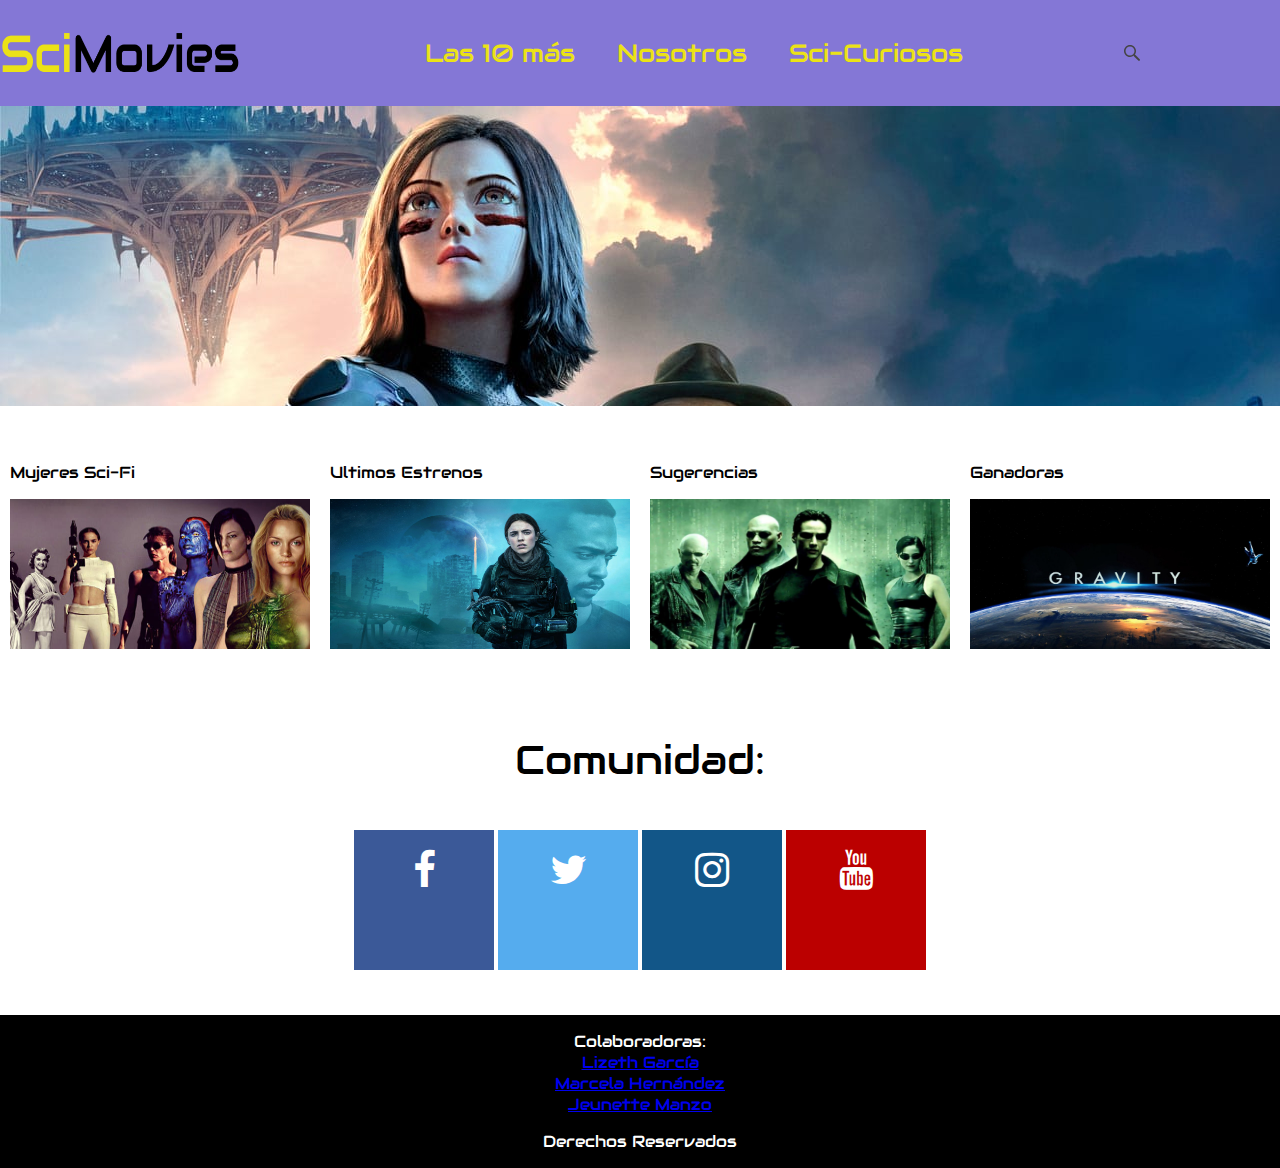
<file: src/index.html>
<!DOCTYPE html>
<html lang="en" dir="ltr">
  <head>
    <meta charset="utf-8">
    <title>SciMovies</title>
    <link rel="stylesheet" href="style.css">
    <meta name="viewport" content="width=device-width, initial-scale=1.0">
    <link href="https://fonts.googleapis.com/css?family=Audiowide" rel="stylesheet">
    <link rel="stylesheet" href="https://cdnjs.cloudflare.com/ajax/libs/font-awesome/4.7.0/css/font-awesome.min.css">
  </head>
  <body>
    <div class="main flex-container">

      <nav class="content nav-container">
        <a href="#"><img class="content flex-item item-logo" src="img/logo2.png"></a>
        <ul class="content flex-item ul-container">
          <li class="content flex-item item-header"><a class="link-header" href="top-ten.html">Las 10 más</a></li>
          <li class="content flex-item item-header"><a class="link-header" href="about.html">Nosotros</a></li>
          <li class="content flex-item item-header"><a class="link-header" href="curious.html">Sci-Curiosos</a></li>
        </ul>
        <a><img class="content flex-item item-search" id="search" src="img/buscar.svg" alt=""></a>
        <div class="search-container">
          <input id="search-input" type="search" name="" value="" placeholder="Search movie only by Title">
          <a><img class="content flex-item item-search" id="exit" src="img/exit.svg" width="25px" height="25px" ></a>
        </div>
      </nav>



    <div class="content slider" id="element"></div>

    <div class="content image-container">
      <div class="">
        <p>Mujeres Sci-Fi</p>
        <a href="lists.html"><img class="content item-image" src="img/mujeres-scifi.jpg"></a>
      </div>
      <div class="">
        <p>Ultimos Estrenos</p>
        <a href="lists.html"><img class="content item-image" src="img/ultimos-estrenos.jpg" alt=""></a>
      </div>
      <div class="">
        <p>Sugerencias</p>
        <a href="lists.html"><img class="content item-image" src="img/sugerencias.jpg" alt=""></a>
      </div>
      <div class="">
        <p>Ganadoras</p>
        <a href="lists.html"><img class="content item-image" src="img/ganadoras.jpg" alt=""></a>
      </div>
    </div>

    <div class="content socials-container">
      <p class="content socials-items">Comunidad:</p>
      <div class="content socials-items" id="socials">
        <a href="#" class="fa fa-facebook"></a>
        <a href="#" class="fa fa-twitter"></a>
        <a href="#" class="fa fa-instagram"></a>
        <a href="#" class="fa fa-youtube"></a>
      </div>
    </div>

    <footer class="content footer-container">
      <ul class=" content ul-footer-container">
        <p class="content item-footer">Colaboradoras:</p>
        <li class="content item-footer"><a href="#" target="_blank">Lizeth García</a></li>
        <li class="content item-footer"><a href="#" target="_blank">Marcela Hernández</a></li>
        <li class="content item-footer"><a href="https://github.com/jeu-manzo" target="_blank">Jeunette Manzo</a></li>
      </ul>
      <p class="content item-footer p-footer">Derechos Reservados</p>

    </footer>

    </div>
    <script src="data.js"></script>
    <script src="lists.js"></script>
    <script src="main.js"></script>
  </body>
</html>
</file>
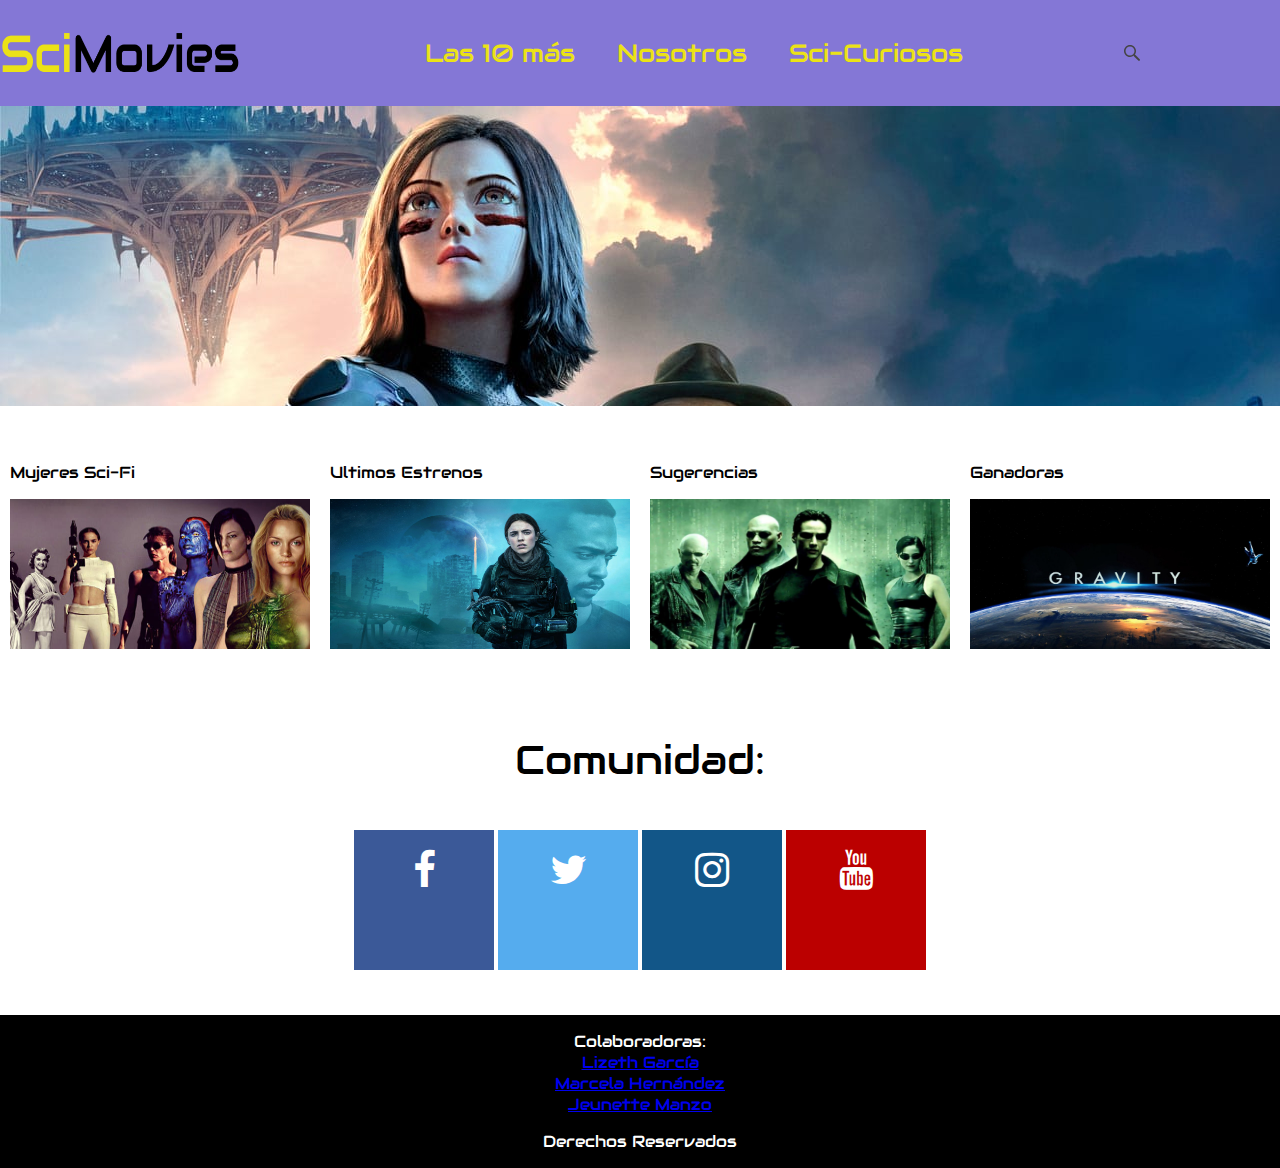
<file: src/html/index.html>
<!DOCTYPE html>
<html lang="en" dir="ltr">
  <head>
    <meta charset="utf-8">
    <title>SciMovies</title>
    <link rel="stylesheet" href="../style.css">
    <meta name="viewport" content="width=device-width, initial-scale=1.0">
    <link href="https://fonts.googleapis.com/css?family=Audiowide" rel="stylesheet">
    <link rel="stylesheet" href="https://cdnjs.cloudflare.com/ajax/libs/font-awesome/4.7.0/css/font-awesome.min.css">
  </head>
  <body>
    <div class="main flex-container">

      <nav class="content nav-container">
        <a href="#"><img class="content flex-item item-logo" src="../img/logo2.png"></a>
        <ul class="content flex-item ul-container">
          <li class="content flex-item item-header"><a class="link-header" href="top-ten.html">Las 10 más</a></li>
          <li class="content flex-item item-header"><a class="link-header" href="about.html">Nosotros</a></li>
          <li class="content flex-item item-header"><a class="link-header" href="curious.html">Sci-Curiosos</a></li>
        </ul>
        <a><img class="content flex-item item-search" id="search" src="../img/buscar.svg" alt=""></a>
        <div class="search-container">
          <input id="search-input" type="search" name="" value="" placeholder="Search movie only by Title">
          <a><img class="content flex-item item-search" id="exit" src="../img/exit.svg" width="25px" height="25px" ></a>
        </div>
      </nav>



    <div class="content slider" id="element"></div>

    <div class="content image-container">
      <div class="">
        <p>Mujeres Sci-Fi</p>
        <a href="lists.html"><img class="content item-image" src="../img/mujeres-scifi.jpg"></a>
      </div>
      <div class="">
        <p>Ultimos Estrenos</p>
        <a href="lists.html"><img class="content item-image" src="../img/ultimos-estrenos.jpg" alt=""></a>
      </div>
      <div class="">
        <p>Sugerencias</p>
        <a href="lists.html"><img class="content item-image" src="../img/sugerencias.jpg" alt=""></a>
      </div>
      <div class="">
        <p>Ganadoras</p>
        <a href="lists.html"><img class="content item-image" src="../img/ganadoras.jpg" alt=""></a>
      </div>
    </div>

    <div class="content socials-container">
      <p class="content socials-items">Comunidad:</p>
      <div class="content socials-items" id="socials">
        <a href="#" target="_blank" class="fa fa-facebook"></a>
        <a href="https://twitter.com/ScienceFiction?ref_src=twsrc%5Egoogle%7Ctwcamp%5Eserp%7Ctwgr%5Eauthor" target="_blank" class="fa fa-twitter"></a>
        <a href="https://www.instagram.com/syfy/?hl=en" target="_blank" class="fa fa-instagram"></a>
        <a href="https://www.youtube.com/channel/UC4PuJgfgLzQYYZKvil5mJWg" target="_blank" class="fa fa-youtube"></a>
      </div>
    </div>

    <footer class="content footer-container">
      <ul class=" content ul-footer-container">
        <p class="content item-footer">Colaboradoras:</p>
        <li class="content item-footer"><a href="https://github.com/March-Hdz-Carba" target="_blank">Lizeth García</a></li>
        <li class="content item-footer"><a href="https://github.com/LizGarciaC" target="_blank">Marcela Hernández</a></li>
        <li class="content item-footer"><a href="https://github.com/jeu-manzo" target="_blank">Jeunette Manzo</a></li>
      </ul>
      <p class="content item-footer p-footer">Derechos Reservados</p>

    </footer>

    </div>
    <script src="../data.js"></script>
    <script src="../lists.js"></script>
    <script src="../main.js"></script>
  </body>
</html>
</file>
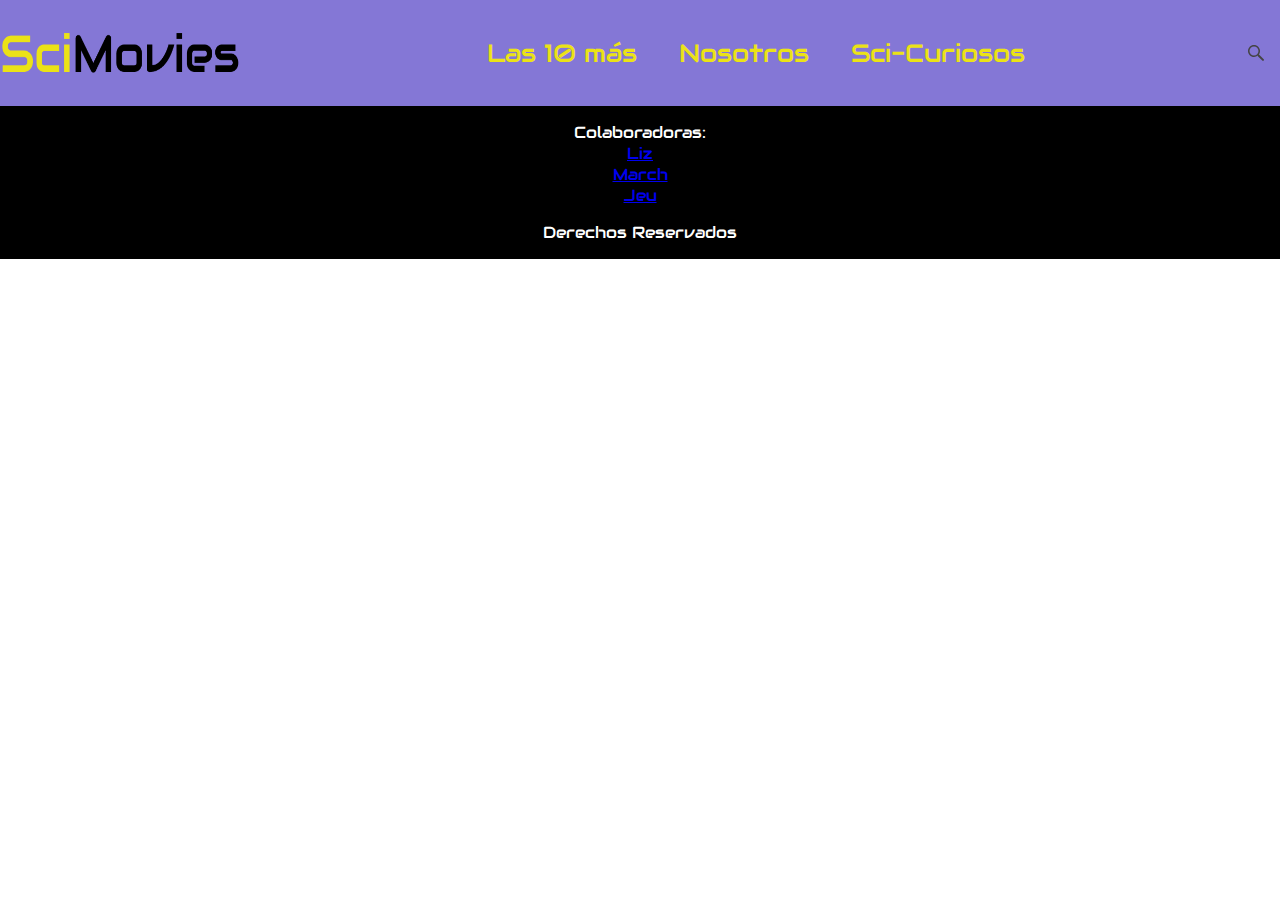
<file: src/about.html>
<!DOCTYPE html>
<html lang="en" dir="ltr">
  <head>
    <meta charset="utf-8">
    <title>About Us</title>
    <link rel="stylesheet" href="style.css">
    <meta name="viewport" content="width=device-width, initial-scale=1.0">
    <link href="https://fonts.googleapis.com/css?family=Audiowide" rel="stylesheet">
    <link rel="stylesheet" href="https://cdnjs.cloudflare.com/ajax/libs/font-awesome/4.7.0/css/font-awesome.min.css">
  </head>
  <body>
    <div class="main content flex-container">

      <nav class="content nav-container">
        <a href="index.html"><img class="content flex-item item-logo" src="img/logo2.png"></a>
        <ul class="content flex-item ul-container">
          <li class="content flex-item item-header"><a class="link-header" href="top-ten.html">Las 10 más</a></li>
          <li class="content flex-item item-header"><a class="link-header" href="#">Nosotros</a></li>
          <li class="content flex-item item-header"><a class="link-header" href="curious.html">Sci-Curiosos</a></li>
        </ul>
        <a href="#"><img class="content flex-item item-search" id="search" src="img/buscar.svg" alt=""></a>
      </nav>

      <div class="about-container">


      </div>

    <footer class="content footer-container">
      <ul class=" content ul-footer-container">
        <p class="content item-footer">Colaboradoras:</p>
        <li class="content item-footer"><a href="#" target="_blank">Liz</a></li>
        <li class="content item-footer"><a href="#" target="_blank">March</a></li>
        <li class="content item-footer"><a href="https://github.com/jeu-manzo" target="_blank">Jeu</a></li>
      </ul>
      <p class="content item-footer p-footer">Derechos Reservados</p>

    </footer>

    </div>
    <script src="lists.js"></script>
    <script src="main.js"></script>
    <script src="data.js"></script>
  </body>
</html>
</file>
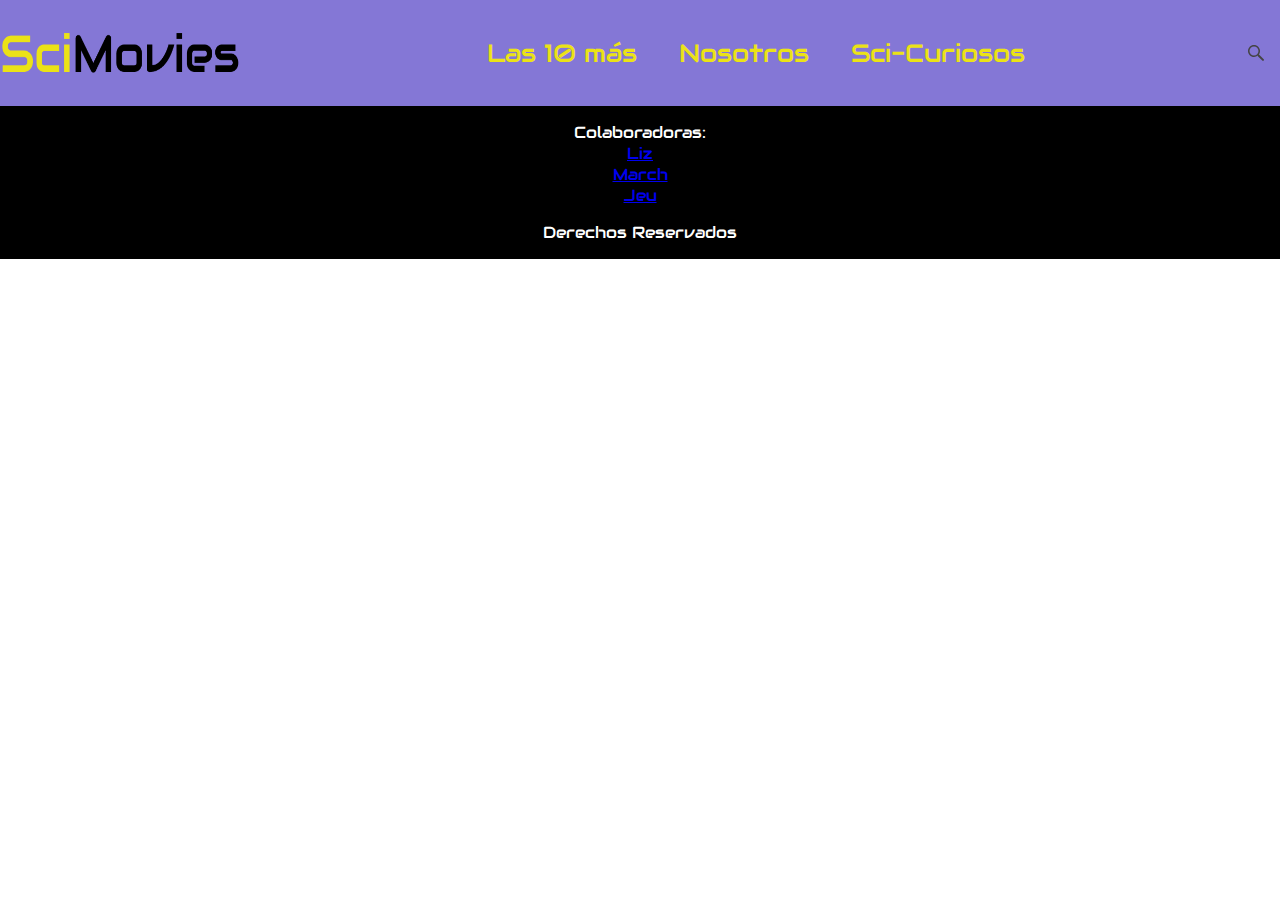
<file: src/curious.html>
<!DOCTYPE html>
<html lang="en" dir="ltr">
  <head>
    <meta charset="utf-8">
    <title>Sci-Curiosos</title>
    <link rel="stylesheet" href="style.css">
    <meta name="viewport" content="width=device-width, initial-scale=1.0">
    <link href="https://fonts.googleapis.com/css?family=Audiowide" rel="stylesheet">
    <link rel="stylesheet" href="https://cdnjs.cloudflare.com/ajax/libs/font-awesome/4.7.0/css/font-awesome.min.css">
  </head>
  <body>
    <div class="main content flex-container">

      <nav class="content nav-container">
        <a href="index.html"><img class="content flex-item item-logo" src="img/logo2.png"></a>
        <ul class="content flex-item ul-container">
          <li class="content flex-item item-header"><a class="link-header" href="top-ten.html">Las 10 más</a></li>
          <li class="content flex-item item-header"><a class="link-header" href="about.html">Nosotros</a></li>
          <li class="content flex-item item-header"><a class="link-header" href="#">Sci-Curiosos</a></li>
        </ul>
        <a href="#"><img class="content flex-item item-search" id="search" src="img/buscar.svg" alt=""></a>
      </nav>

      <div class="curious-container">


      </div>

    <footer class="content footer-container">
      <ul class=" content ul-footer-container">
        <p class="content item-footer">Colaboradoras:</p>
        <li class="content item-footer"><a href="#" target="_blank">Liz</a></li>
        <li class="content item-footer"><a href="#" target="_blank">March</a></li>
        <li class="content item-footer"><a href="https://github.com/jeu-manzo" target="_blank">Jeu</a></li>
      </ul>
      <p class="content item-footer p-footer">Derechos Reservados</p>

    </footer>

    </div>
    <script src="lists.js"></script>
    <script src="main.js"></script>
    <script src="data.js"></script>
  </body>
</html>
</file>
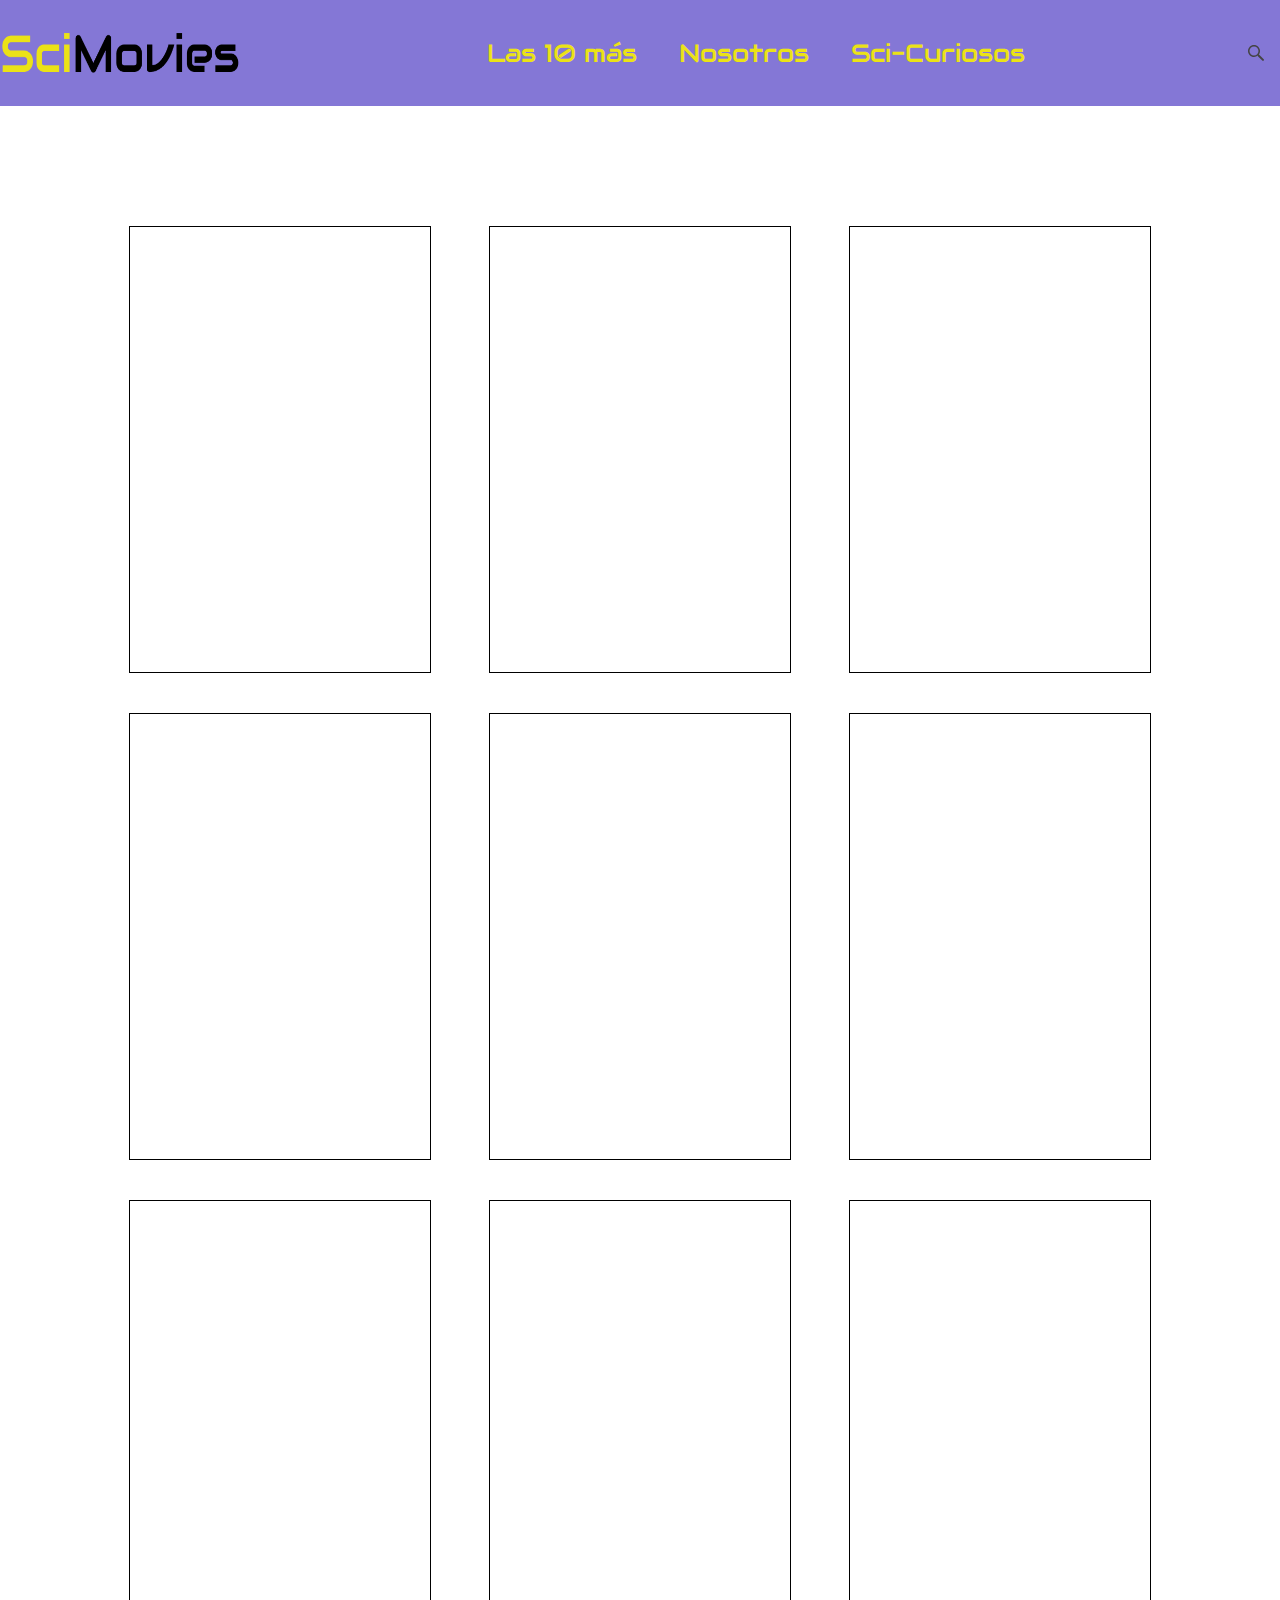
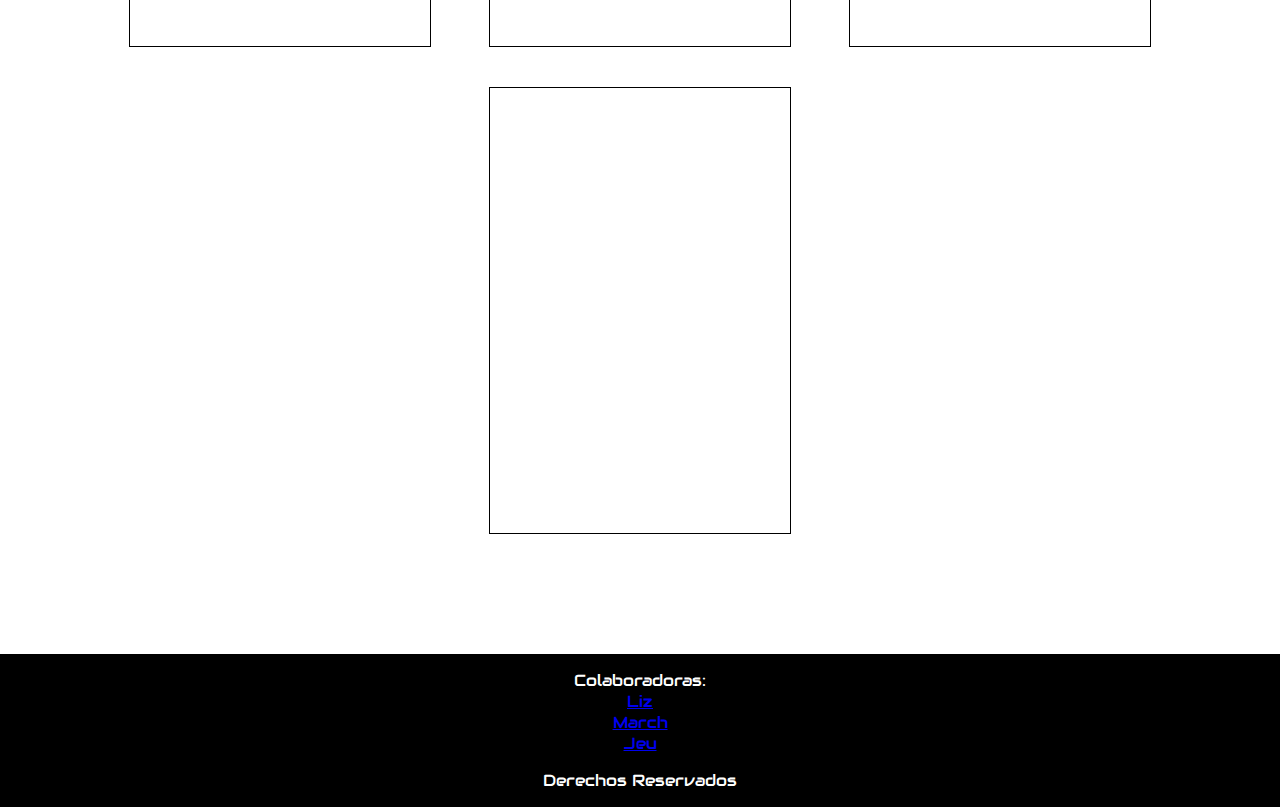
<file: src/lists.html>
<!DOCTYPE html>
<html lang="en" dir="ltr">
  <head>
    <meta charset="utf-8">
    <title>Lists</title>
    <link rel="stylesheet" href="style.css">
    <meta name="viewport" content="width=device-width, initial-scale=1.0">
    <link href="https://fonts.googleapis.com/css?family=Audiowide" rel="stylesheet">
    <link rel="stylesheet" href="https://cdnjs.cloudflare.com/ajax/libs/font-awesome/4.7.0/css/font-awesome.min.css">
  </head>
  <body>
    <div class="main content flex-container">

      <nav class="content nav-container">
        <a href="index.html"><img class="content flex-item item-logo" src="img/logo2.png"></a>
        <ul class="content flex-item ul-container">
          <li class="content flex-item item-header"><a class="link-header" href="top-ten.html">Las 10 más</a></li>
          <li class="content flex-item item-header"><a class="link-header" href="about.html">Nosotros</a></li>
          <li class="content flex-item item-header"><a class="link-header" href="curious.html">Sci-Curiosos</a></li>
        </ul>
        <a href="#"><img class="content flex-item item-search"  id="search" src="img/buscar.svg" alt=""></a>
      </nav>

      <div class="lists-container">
        <div class="content-2 item-lists"></div>
        <div class="content-2 item-lists"></div>
        <div class="content-2 item-lists"></div>
        <div class="content-2 item-lists"></div>
        <div class="content-2 item-lists"></div>
        <div class="content-2 item-lists"></div>
        <div class="content-2 item-lists"></div>
        <div class="content-2 item-lists"></div>
        <div class="content-2 item-lists"></div>
        <div class="content-2 item-lists"></div>

      </div>

    <footer class="content footer-container">
      <ul class=" content ul-footer-container">
        <p class="content item-footer">Colaboradoras:</p>
        <li class="content item-footer"><a href="#" target="_blank">Liz</a></li>
        <li class="content item-footer"><a href="#" target="_blank">March</a></li>
        <li class="content item-footer"><a href="https://github.com/jeu-manzo" target="_blank">Jeu</a></li>
      </ul>
      <p class="content item-footer p-footer">Derechos Reservados</p>

    </footer>

    </div>
    <script src="lists.js"></script>
    <script src="main.js"></script>
    <script src="data.js"></script>
  </body>
</html>
</file>
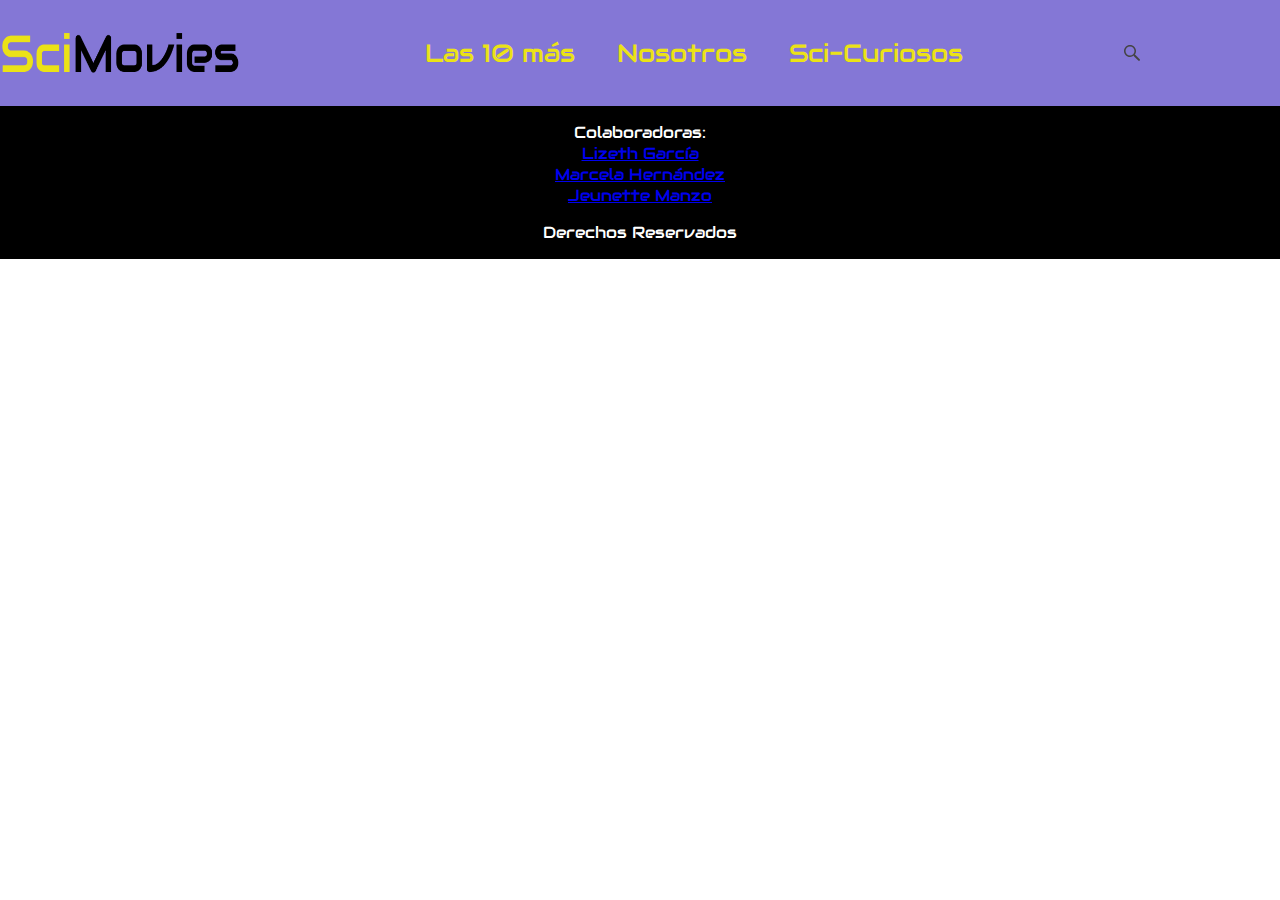
<file: src/movies.html>
<!DOCTYPE html>
<html lang="en" dir="ltr">
  <head>
    <meta charset="utf-8">
    <title>SciMovies</title>
    <link rel="stylesheet" href="style.css">
    <meta name="viewport" content="width=device-width, initial-scale=1.0">
    <link href="https://fonts.googleapis.com/css?family=Audiowide" rel="stylesheet">
    <link rel="stylesheet" href="https://cdnjs.cloudflare.com/ajax/libs/font-awesome/4.7.0/css/font-awesome.min.css">
  </head>
  <body>
    <div class="main flex-container">

      <nav class="content nav-container">
        <a href="index.html"><img class="content flex-item item-logo" src="img/logo2.png"></a>
        <ul class="content flex-item ul-container">
          <li class="content flex-item item-header"><a class="link-header" href="top-ten.html">Las 10 más</a></li>
          <li class="content flex-item item-header"><a class="link-header" href="about.html">Nosotros</a></li>
          <li class="content flex-item item-header"><a class="link-header" href="curious.html">Sci-Curiosos</a></li>
        </ul>
        <a><img class="content flex-item item-search" id="search" src="img/buscar.svg" alt=""></a>
        <div class="search-container">
          <input id="search-input" type="search" name="" value="" placeholder="Search movie only by Title">
          <a><img class="content flex-item item-search" id="exit" src="img/exit.svg" width="25px" height="25px" ></a>
        </div>
      </nav>

      <div class="movie-container" id="movie">

      </div>







    <footer class="content footer-container">
      <ul class=" content ul-footer-container">
        <p class="content item-footer">Colaboradoras:</p>
        <li class="content item-footer"><a href="#" target="_blank">Lizeth García</a></li>
        <li class="content item-footer"><a href="#" target="_blank">Marcela Hernández</a></li>
        <li class="content item-footer"><a href="https://github.com/jeu-manzo" target="_blank">Jeunette Manzo</a></li>
      </ul>
      <p class="content item-footer p-footer">Derechos Reservados</p>

    </footer>

    </div>
    <script src="main.js"></script>
    <script src="data.js"></script>
    <script src="lists.js"></script>

  </body>
</html>
</file>
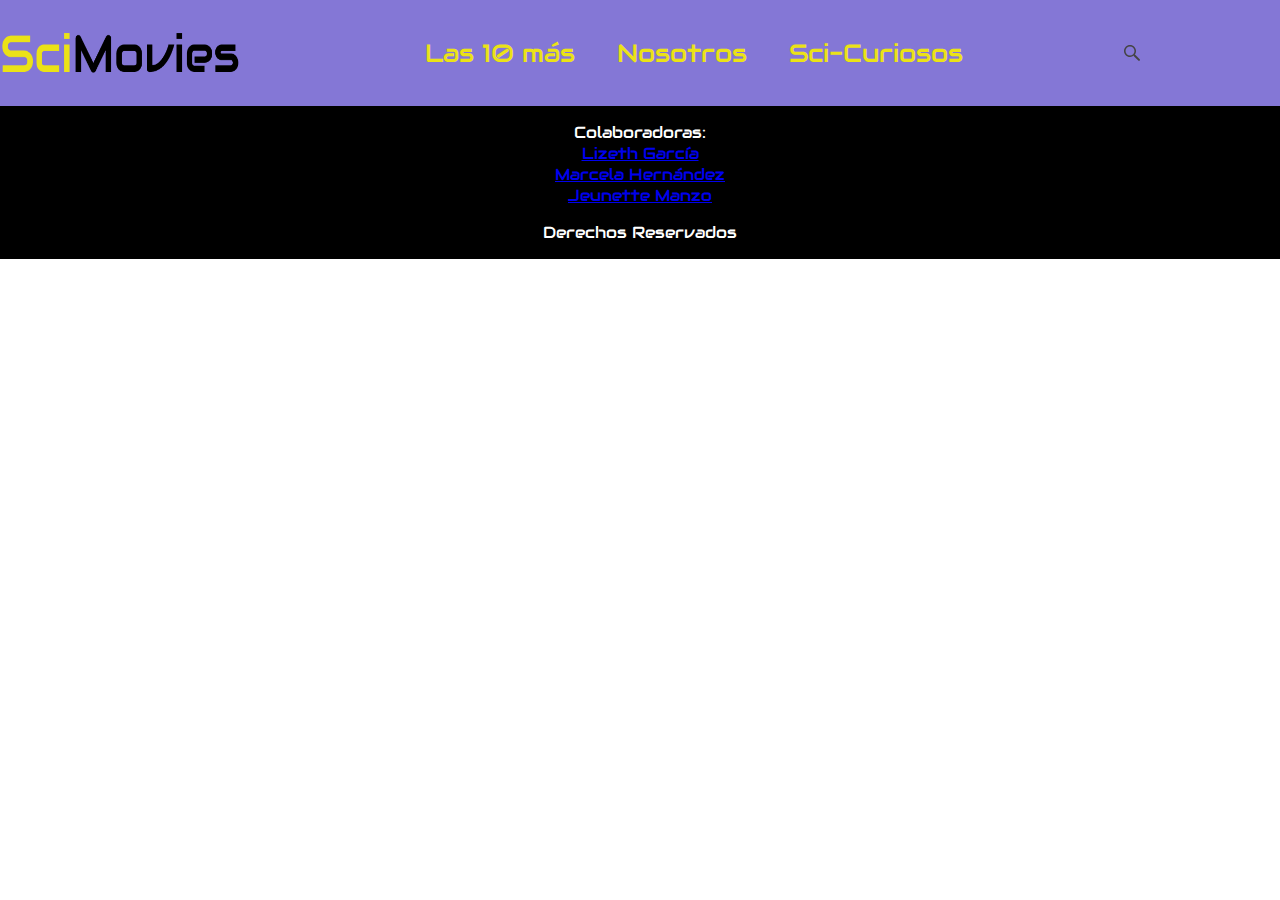
<file: src/html/about.html>
<!DOCTYPE html>
<html lang="en" dir="ltr">
  <head>
    <meta charset="utf-8">
    <title>About Us</title>
    <link rel="stylesheet" href="../style.css">
    <meta name="viewport" content="width=device-width, initial-scale=1.0">
    <link href="https://fonts.googleapis.com/css?family=Audiowide" rel="stylesheet">
    <link rel="stylesheet" href="https://cdnjs.cloudflare.com/ajax/libs/font-awesome/4.7.0/css/font-awesome.min.css">
  </head>
  <body>
    <div class="main content flex-container">

      <nav class="content nav-container">
        <a href="index.html"><img class="content flex-item item-logo" src="../img/logo2.png"></a>
        <ul class="content flex-item ul-container">
          <li class="content flex-item item-header"><a class="link-header" href="top-ten.html">Las 10 más</a></li>
          <li class="content flex-item item-header"><a class="link-header" href="about.html">Nosotros</a></li>
          <li class="content flex-item item-header"><a class="link-header" href="curious.html">Sci-Curiosos</a></li>
        </ul>
        <a><img class="content flex-item item-search" id="search" src="../img/buscar.svg" alt=""></a>
        <div class="search-container">
          <input id="search-input" type="search" name="" value="" placeholder="Search movie only by Title">
          <a><img class="content flex-item item-search" id="exit" src="../img/exit.svg" width="25px" height="25px" ></a>
        </div>
      </nav>

      <div class="about-container">


      </div>

    <footer class="content footer-container">
      <ul class=" content ul-footer-container">
        <p class="content item-footer">Colaboradoras:</p>
        <li class="content item-footer"><a href="https://github.com/March-Hdz-Carba" target="_blank">Lizeth García</a></li>
        <li class="content item-footer"><a href="https://github.com/LizGarciaC" target="_blank">Marcela Hernández</a></li>
        <li class="content item-footer"><a href="https://github.com/jeu-manzo" target="_blank">Jeunette Manzo</a></li>
      </ul>
      <p class="content item-footer p-footer">Derechos Reservados</p>


    </footer>

    </div>
    <script src="../data.js"></script>
    <script src="../lists.js"></script>
    <script src="../main.js"></script>
  </body>
</html>
</file>
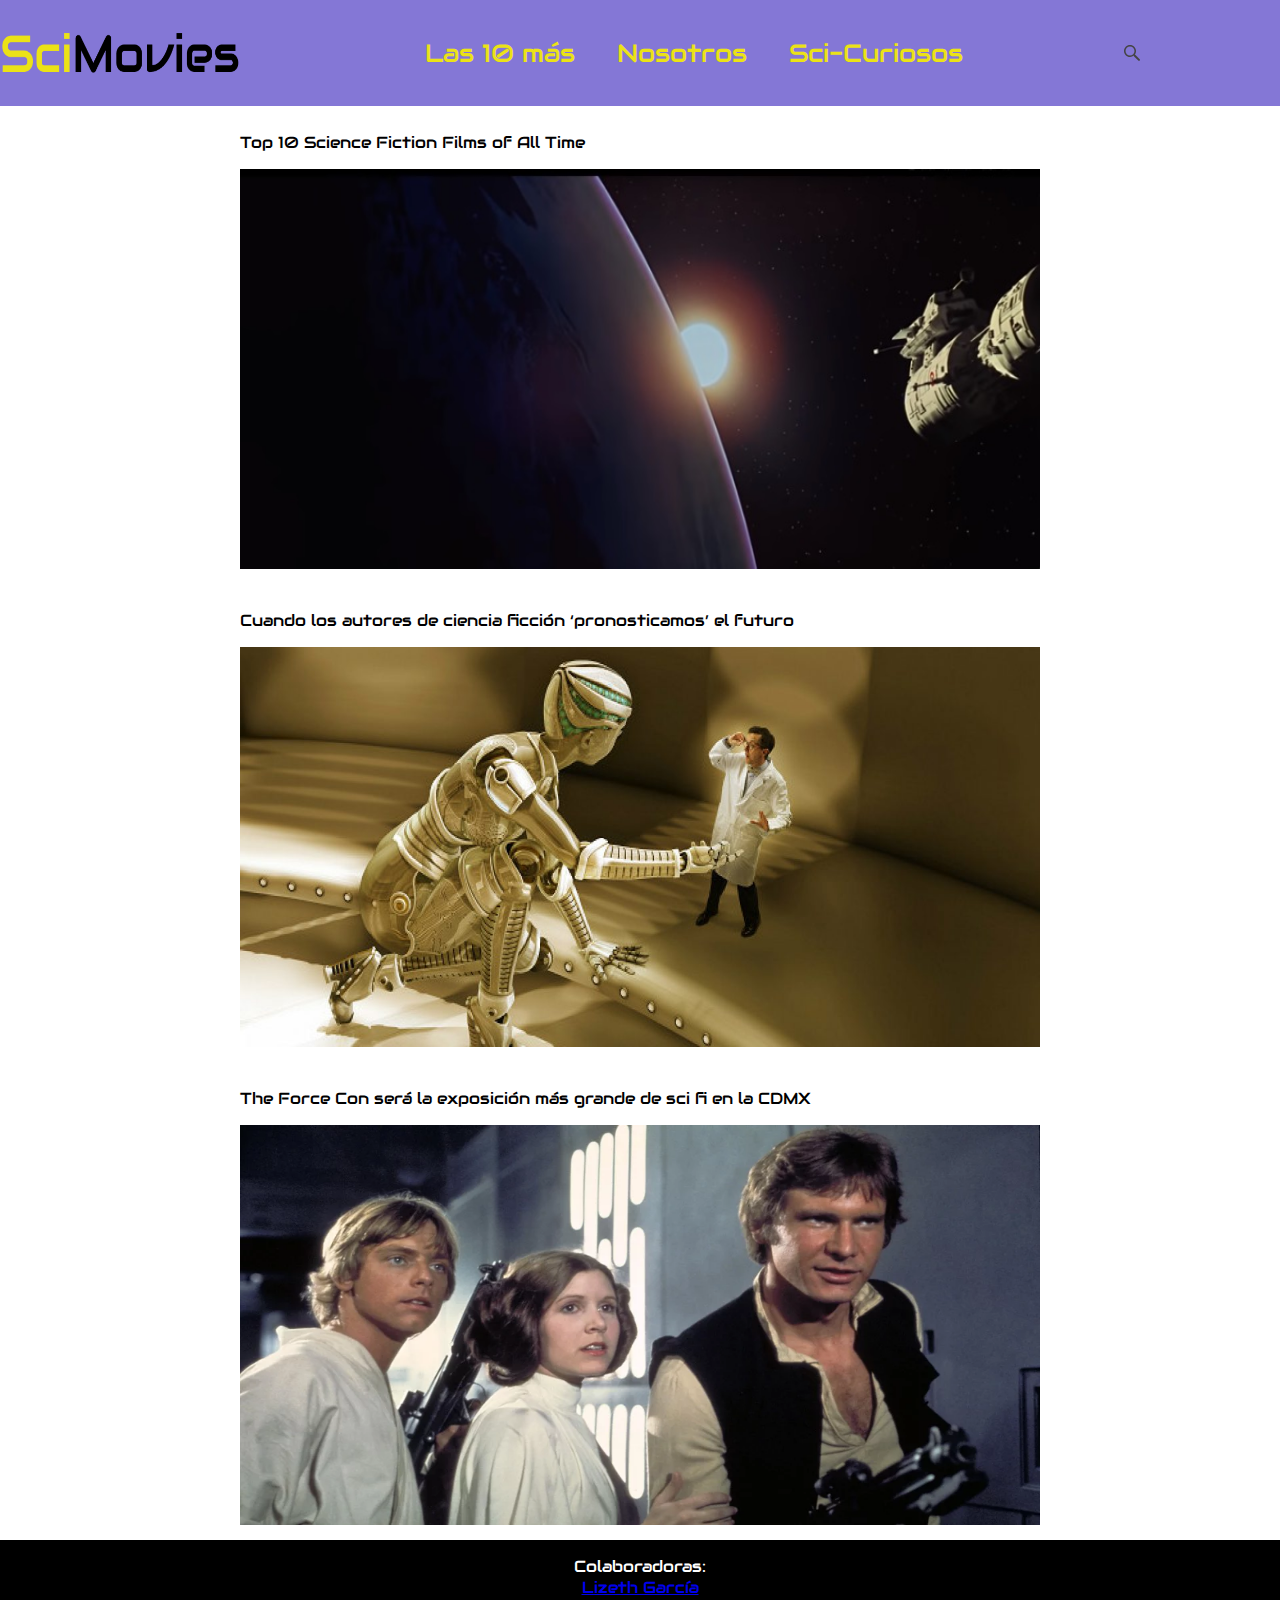
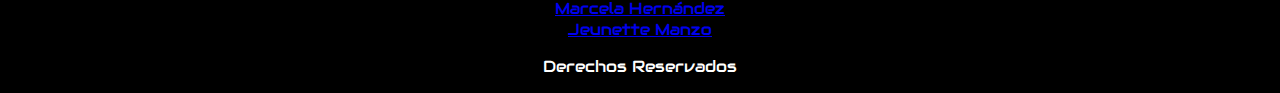
<file: src/html/curious.html>
<!DOCTYPE html>
<html lang="en" dir="ltr">
  <head>
    <meta charset="utf-8">
    <title>Sci-Curiosos</title>
    <link rel="stylesheet" href="../style.css">
    <meta name="viewport" content="width=device-width, initial-scale=1.0">
    <link href="https://fonts.googleapis.com/css?family=Audiowide" rel="stylesheet">
    <link rel="stylesheet" href="https://cdnjs.cloudflare.com/ajax/libs/font-awesome/4.7.0/css/font-awesome.min.css">
  </head>
  <body>
    <div class="main content flex-container">

      <nav class="content nav-container">
        <a href="index.html"><img class="content flex-item item-logo" src="../img/logo2.png"></a>
        <ul class="content flex-item ul-container">
          <li class="content flex-item item-header"><a class="link-header" href="top-ten.html">Las 10 más</a></li>
          <li class="content flex-item item-header"><a class="link-header" href="about.html">Nosotros</a></li>
          <li class="content flex-item item-header"><a class="link-header" href="curious.html">Sci-Curiosos</a></li>
        </ul>
        <a><img class="content flex-item item-search" id="search" src="../img/buscar.svg" alt=""></a>
        <div class="search-container">
          <input id="search-input" type="search" name="" value="" placeholder="Search movie only by Title">
          <a><img class="content flex-item item-search" id="exit" src="../img/exit.svg" width="25px" height="25px" ></a>
        </div>
      </nav>

      <div class="curious-container">
        <div class="item-curious">
          <p>Top 10 Science Fiction Films of All Time</p>
          <a href="https://www.youtube.com/watch?v=C8xAuN_nHNc" target="_blank"><img src="../img/10 best movies.jpg" width="800px" height="400px"></a>
        </div>
        <div class="item-curious">
          <p>Cuando los autores de ciencia ficción ‘pronosticamos’ el futuro</p>
          <a href="https://www.nytimes.com/es/2019/03/14/ciencia-ficcion-distopia/" target="_blank"><img src="../img/noticia2.jpg" width="800px" height="400px"></a>
        </div>
        <div class="item-curious">
          <p>The Force Con será la exposición más grande de sci fi en la CDMX</p>
          <a href="https://www.chilango.com/ocio/force-con-2019/" target="_blank"><img src="../img/force-fest-2019.webp" width="800px" height="400px"></a>
        </div>

      </div>

    <footer class="content footer-container">
      <ul class=" content ul-footer-container">
        <p class="content item-footer">Colaboradoras:</p>
        <li class="content item-footer"><a href="https://github.com/March-Hdz-Carba" target="_blank">Lizeth García</a></li>
        <li class="content item-footer"><a href="https://github.com/LizGarciaC" target="_blank">Marcela Hernández</a></li>
        <li class="content item-footer"><a href="https://github.com/jeu-manzo" target="_blank">Jeunette Manzo</a></li>
      </ul>
      <p class="content item-footer p-footer">Derechos Reservados</p>


    </footer>

    </div>
    <script src="../data.js"></script>
    <script src="../lists.js"></script>
    <script src="../main.js"></script>
  </body>
</html>
</file>
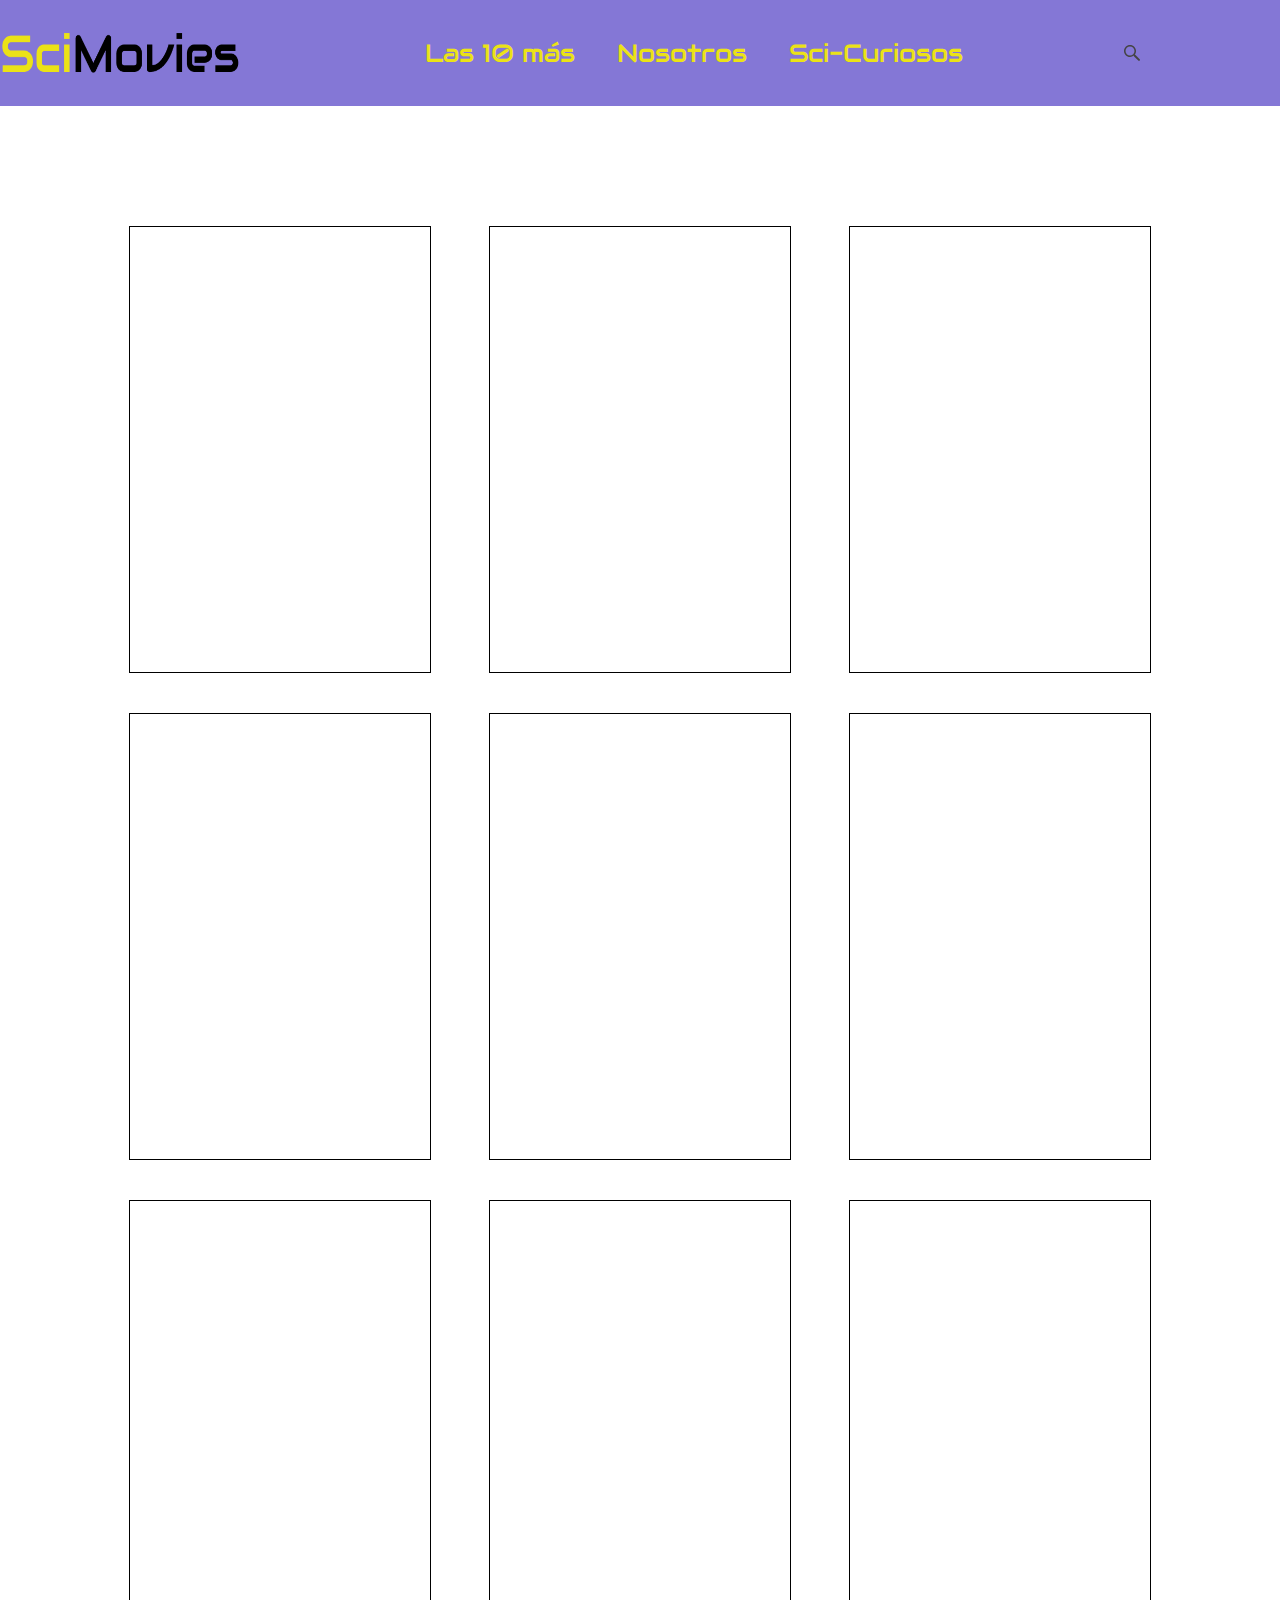
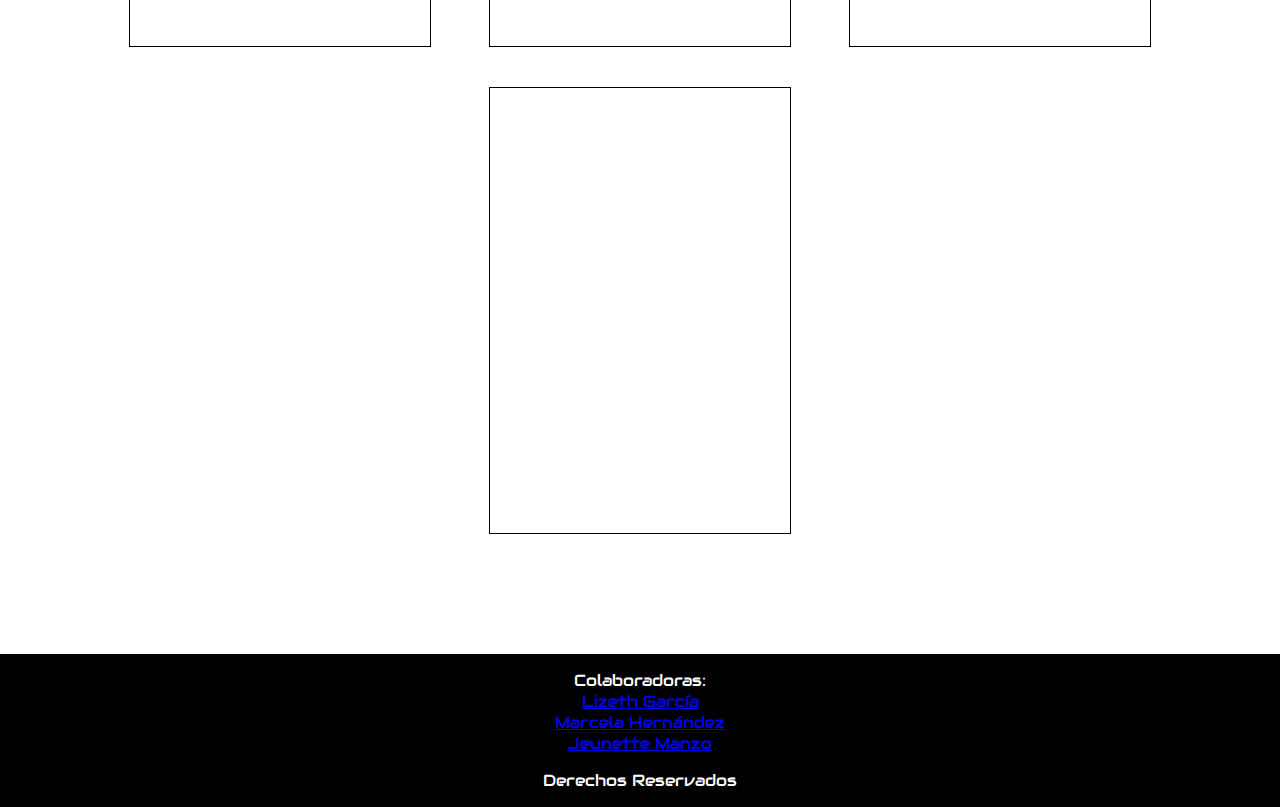
<file: src/html/lists.html>
<!DOCTYPE html>
<html lang="en" dir="ltr">
  <head>
    <meta charset="utf-8">
    <title>Lists</title>
    <link rel="stylesheet" href="../style.css">
    <meta name="viewport" content="width=device-width, initial-scale=1.0">
    <link href="https://fonts.googleapis.com/css?family=Audiowide" rel="stylesheet">
    <link rel="stylesheet" href="https://cdnjs.cloudflare.com/ajax/libs/font-awesome/4.7.0/css/font-awesome.min.css">
  </head>
  <body>
    <div class="main content flex-container">

      <nav class="content nav-container">
        <a href="index.html"><img class="content flex-item item-logo" src="../img/logo2.png"></a>
        <ul class="content flex-item ul-container">
          <li class="content flex-item item-header"><a class="link-header" href="top-ten.html">Las 10 más</a></li>
          <li class="content flex-item item-header"><a class="link-header" href="about.html">Nosotros</a></li>
          <li class="content flex-item item-header"><a class="link-header" href="curious.html">Sci-Curiosos</a></li>
        </ul>
        <a><img class="content flex-item item-search" id="search" src="../img/buscar.svg" alt=""></a>
        <div class="search-container">
          <input id="search-input" type="search" name="" value="" placeholder="Search movie only by Title">
          <a><img class="content flex-item item-search" id="exit" src="../img/exit.svg" width="25px" height="25px" ></a>
        </div>
      </nav>

      <div class="lists-container">
        <div class="content-2 item-lists"></div>
        <div class="content-2 item-lists"></div>
        <div class="content-2 item-lists"></div>
        <div class="content-2 item-lists"></div>
        <div class="content-2 item-lists"></div>
        <div class="content-2 item-lists"></div>
        <div class="content-2 item-lists"></div>
        <div class="content-2 item-lists"></div>
        <div class="content-2 item-lists"></div>
        <div class="content-2 item-lists"></div>

      </div>

    <footer class="content footer-container">
      <ul class=" content ul-footer-container">
        <p class="content item-footer">Colaboradoras:</p>
        <li class="content item-footer"><a href="https://github.com/March-Hdz-Carba" target="_blank">Lizeth García</a></li>
        <li class="content item-footer"><a href="https://github.com/LizGarciaC" target="_blank">Marcela Hernández</a></li>
        <li class="content item-footer"><a href="https://github.com/jeu-manzo" target="_blank">Jeunette Manzo</a></li>
      </ul>
      <p class="content item-footer p-footer">Derechos Reservados</p>


    </footer>

    </div>
    <script src="../data.js"></script>
    <script src="../lists.js"></script>
    <script src="../main.js"></script>
  </body>
</html>
</file>
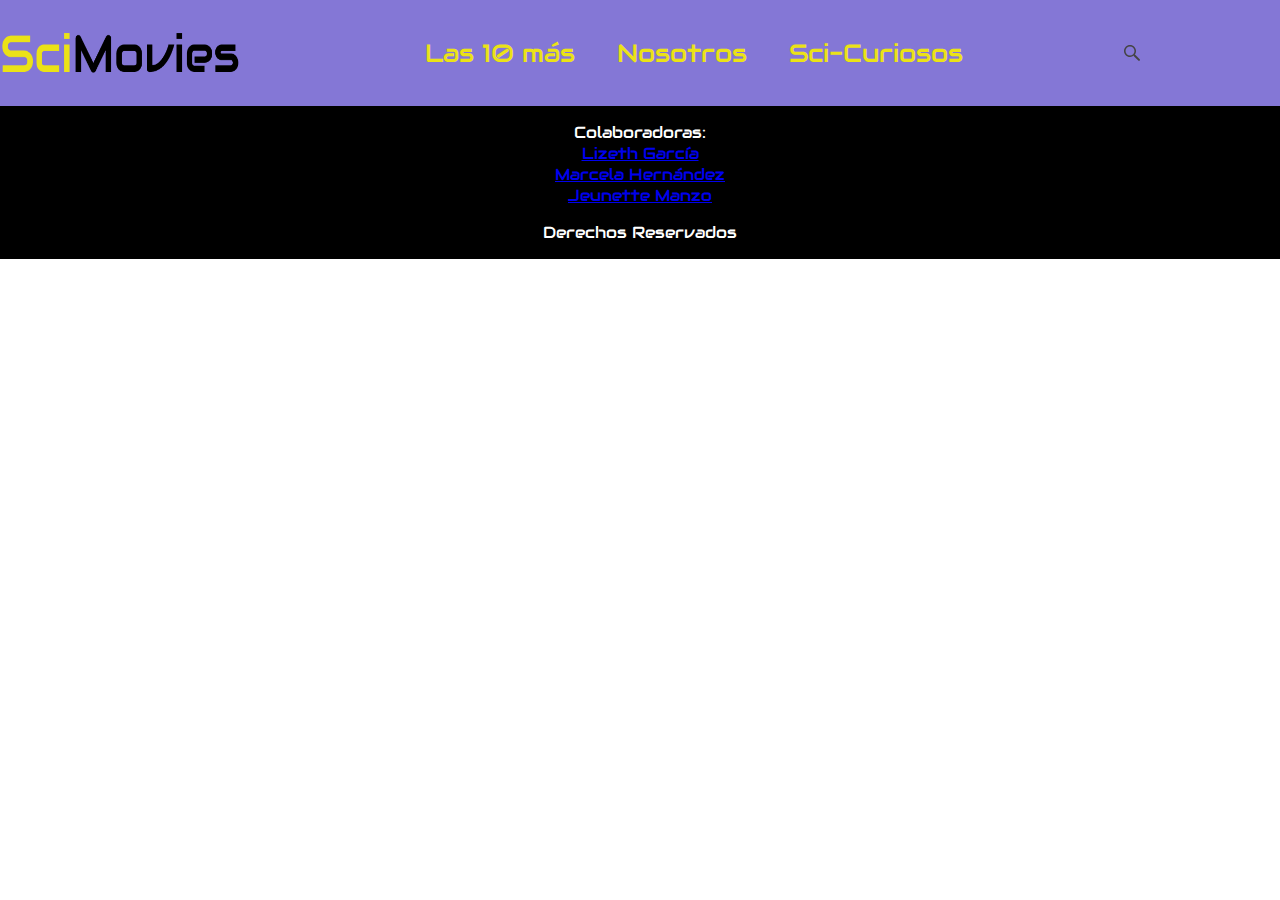
<file: src/html/movies.html>
<!DOCTYPE html>
<html lang="en" dir="ltr">
  <head>
    <meta charset="utf-8">
    <title>SciMovies</title>
    <link rel="stylesheet" href="../style.css">
    <meta name="viewport" content="width=device-width, initial-scale=1.0">
    <link href="https://fonts.googleapis.com/css?family=Audiowide" rel="stylesheet">
    <link rel="stylesheet" href="https://cdnjs.cloudflare.com/ajax/libs/font-awesome/4.7.0/css/font-awesome.min.css">
  </head>
  <body>
    <div class="main flex-container">

      <nav class="content nav-container">
        <a href="index.html"><img class="content flex-item item-logo" src="../img/logo2.png"></a>
        <ul class="content flex-item ul-container">
          <li class="content flex-item item-header"><a class="link-header" href="top-ten.html">Las 10 más</a></li>
          <li class="content flex-item item-header"><a class="link-header" href="about.html">Nosotros</a></li>
          <li class="content flex-item item-header"><a class="link-header" href="curious.html">Sci-Curiosos</a></li>
        </ul>
        <a><img class="content flex-item item-search" id="search" src="../img/buscar.svg" alt=""></a>
        <div class="search-container">
          <input id="search-input" type="search" name="" value="" placeholder="Search movie only by Title">
          <a><img class="content flex-item item-search" id="exit" src="../img/exit.svg" width="25px" height="25px" ></a>
        </div>
      </nav>

      <div class="movie-container" id="movie">

      </div>







    <footer class="content footer-container">
      <ul class=" content ul-footer-container">
        <p class="content item-footer">Colaboradoras:</p>
        <li class="content item-footer"><a href="https://github.com/March-Hdz-Carba" target="_blank">Lizeth García</a></li>
        <li class="content item-footer"><a href="https://github.com/LizGarciaC" target="_blank">Marcela Hernández</a></li>
        <li class="content item-footer"><a href="https://github.com/jeu-manzo" target="_blank">Jeunette Manzo</a></li>
      </ul>
      <p class="content item-footer p-footer">Derechos Reservados</p>


    </footer>

    </div>
    <script src="../data.js"></script>
    <script src="../lists.js"></script>
    <script src="../main.js"></script>

  </body>
</html>
</file>
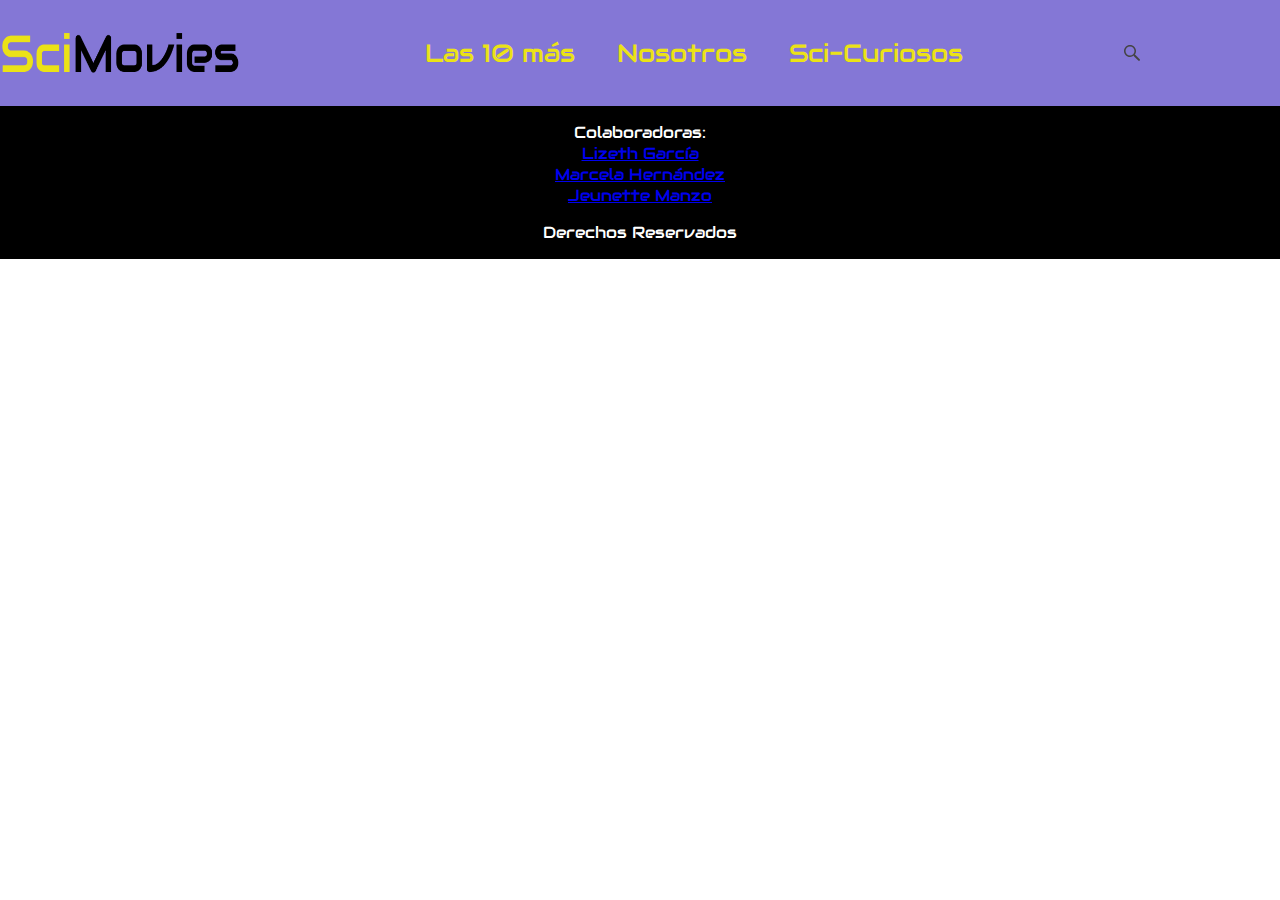
<file: src/html/top-ten.html>
<!DOCTYPE html>
<html lang="en" dir="ltr">
  <head>
    <meta charset="utf-8">
    <title>Top-Ten</title>
    <link rel="stylesheet" href="../style.css">
    <meta name="viewport" content="width=device-width, initial-scale=1.0">
    <link href="https://fonts.googleapis.com/css?family=Audiowide" rel="stylesheet">
    <link rel="stylesheet" href="https://cdnjs.cloudflare.com/ajax/libs/font-awesome/4.7.0/css/font-awesome.min.css">
  </head>
  <body>
    <div class="main content flex-container">

      <nav class="content nav-container">
        <a href="index.html"><img class="content flex-item item-logo" src="../img/logo2.png"></a>
        <ul class="content flex-item ul-container">
          <li class="content flex-item item-header"><a class="link-header" href="top-ten.html">Las 10 más</a></li>
          <li class="content flex-item item-header"><a class="link-header" href="about.html">Nosotros</a></li>
          <li class="content flex-item item-header"><a class="link-header" href="curious.html">Sci-Curiosos</a></li>
        </ul>
        <a><img class="content flex-item item-search" id="search" src="../img/buscar.svg" alt=""></a>
        <div class="search-container">
          <input id="search-input" type="search" name="" value="" placeholder="Search movie only by Title">
          <a><img class="content flex-item item-search" id="exit" src="../img/exit.svg" width="25px" height="25px" ></a>
        </div>
      </nav>

      <div class="curious-container">


      </div>

    <footer class="content footer-container">
      <ul class=" content ul-footer-container">
        <p class="content item-footer">Colaboradoras:</p>
        <li class="content item-footer"><a href="https://github.com/March-Hdz-Carba" target="_blank">Lizeth García</a></li>
        <li class="content item-footer"><a href="https://github.com/LizGarciaC" target="_blank">Marcela Hernández</a></li>
        <li class="content item-footer"><a href="https://github.com/jeu-manzo" target="_blank">Jeunette Manzo</a></li>
      </ul>
      <p class="content item-footer p-footer">Derechos Reservados</p>


    </footer>

    </div>
    <script src="../data.js"></script>
    <script src="../lists.js"></script>
    <script src="../main.js"></script>
  </body>
</html>
</file>
<file: src/style.css>
body {
  margin: 0;
  font-family: 'Audiowide', cursive;
}

.content-2{
  border: 1px solid black;
}

.nav-container{
  display: flex;
  background-color: #8477d6;
  flex-flow: row wrap;
  justify-content: space-between;
  align-items: center;
}

.item-logo {
  width: 240px;
  height: 44px;
}

.ul-container{
  display: flex;
}

.item-header {
  margin: 5px;
}

.link-header{
  text-decoration-line: none;
  padding: 16px 16px;
  border-radius: 5px;
  color: #ebe217;
  font-size: 25px;
}

.link-header:hover {
  background-color: #ebe217;
  color: #8477d6;
}

.search-container {
  display: flex;
  flex-flow: row wrap;
}

.item-search{
  padding: 16px;
  border-radius: 5px;
  cursor: pointer;
}

.item-search:hover {
  background-color: #ebe217;
}

@media only screen and (max-width: 600px) {
  .nav-container{
    flex-flow: row wrap;
    justify-content: center;
  }

  .ul-container {
    display: flex;
    flex-flow: column wrap;
    align-content: center;
  }
}

.flex-item{
  display: flex;
}


.slider {
  width: 100%;
  height: 300px;
  background-image: url(img/alita.jpg);
  background-repeat: no-repeat;
  background-size: 100%;
}


.image-container {
  display: flex;
  flex-flow: row wrap;
  justify-content: space-around;
  margin-top: 40px;
}

.item-image{
  width: 300px;
  height: 150px;
  cursor: pointer;
}

.item-image:hover {
  opacity: 0.5;
  filter: hue-rotate(180deg);
}

/* lists */
.lists-container {
  display: flex;
  flex-flow: row wrap;
  justify-content: space-around;
  margin: 100px;
}

.item-lists{
  width: 300px;
  height: 445px;
  margin: 20px;
  cursor: pointer;
}

.item-lists:hover{
  filter: hue-rotate(180deg);
}


/* socials */

.socials-container {
  display: flex;
  flex-direction: column;
  align-items: center;
  font-size: 40px;
  margin: 40px auto;
}

#socials {
  display: flex;
  flex-flow: row wrap;
  justify-content: center;
}


.fa {
  padding: 20px;
  width: 100px;
  height: 100px;
  text-align: center;
  text-decoration: none;
  margin: 5px 2px;
  color: white;
}

.fa:hover {
    opacity: 0.7;
}

.fa-facebook {
  background: #3B5998;
}

.fa-twitter {
  background: #55ACEE;
}

.fa-youtube {
  background: #bb0000;
}

.fa-instagram {
  background: #125688;
}

/* footer */
.footer-container {
  display: flex;
  flex-flow: column;
  align-items: center;
  background-color: black;
  margin: 0px;
  color: white;
}


.ul-footer-container {
  display: flex;
  flex-flow: column;
  align-items: center;
  list-style: none;
  padding: 0px;
  margin: 0px;
}

.ul-footer-container p {
  margin-bottom: 0px;
}

.p-footer {
  display: flex;
  justify-content: center;
}

/* movie container */
.movie-container {
  display: flex;
  flex-flow: column wrap;
  align-content: center;
  align-items: center;
  justify-content:
}

.movie-item {
  display: flex;
  flex-flow: column wrap;
  align-content: center;
  align-items: center;
  justify-content:
}

.curious-container {
  display: flex;
  flex-flow: column wrap;
  align-content: center;
}

.item-curious {
  margin: 10px auto;
}
</file>
